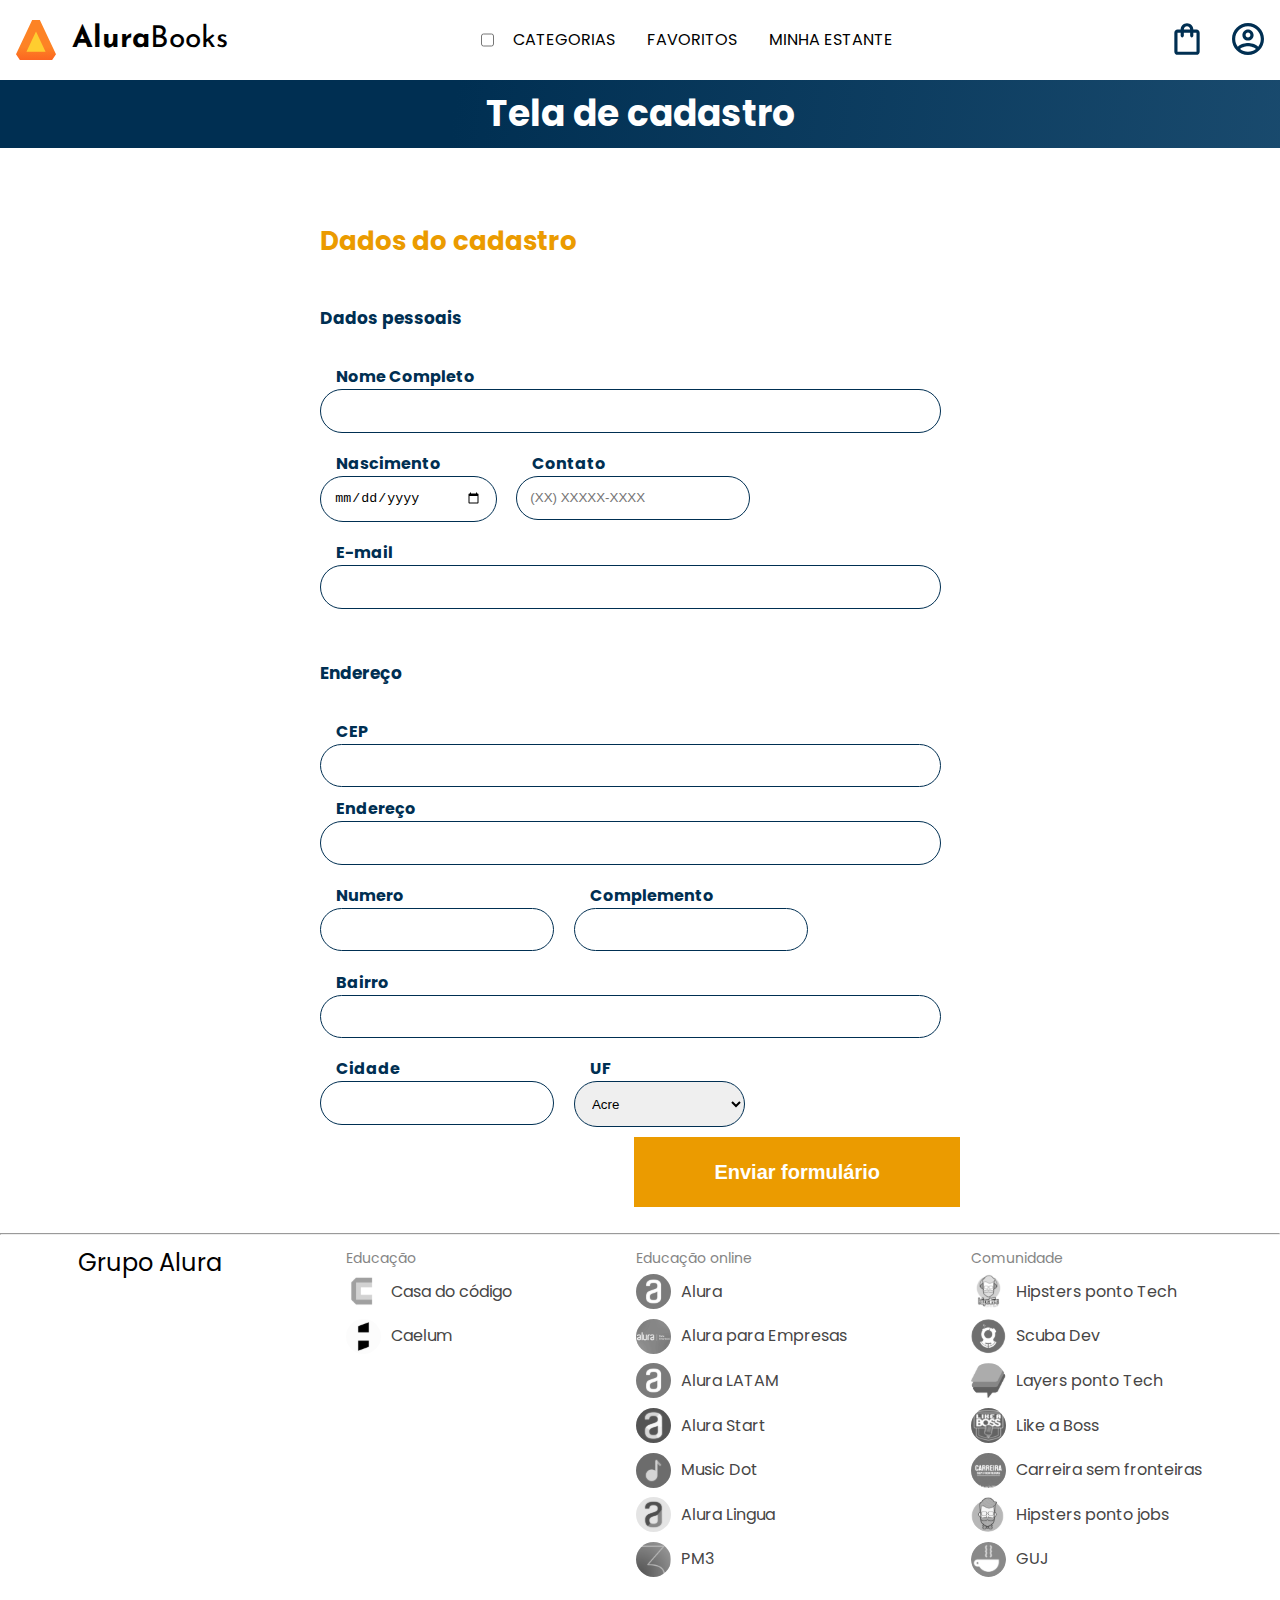
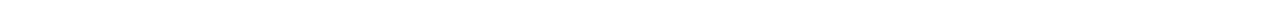
<file: index.html>
<!DOCTYPE html>
<html lang="en">
  <head>
    <meta charset="UTF-8" />
    <meta http-equiv="X-UA-Compatible" content="IE=edge" />
    <meta name="viewport" content="width=device-width, initial-scale=1.0" />
    <link rel="stylesheet" href="./styles/reset.css" />
    <link rel="preconnect" href="https://fonts.googleapis.com" />
    <link rel="preconnect" href="https://fonts.gstatic.com" crossorigin />
    <link
      href="https://fonts.googleapis.com/css2?family=Poppins:wght@300;400;500;700&display=swap"
      rel="stylesheet"
    />
    <link
      rel="stylesheet"
      href="https://unpkg.com/swiper@8/swiper-bundle.min.css"
    />
    <link
      href="https://fonts.googleapis.com/css2?family=Josefin+Sans:wght@400;700&display=swap"
      rel="stylesheet"
    />
    <link rel="stylesheet" href="./styles/styles.css" />
    <title>Formulário de cadastro</title>
  </head>

  <body>
    <header class="header">
      <div class="container">
        <input type="checkbox" id="menu" class="container__botao" />
        <label for="menu" class="container__rotulo">
          <span class="header__menu-hamburguer container__imagem"></span>
        </label>
        <ul class="lista-menu">
          <li class="lista-menu__titulo">Categorias</li>
          <li class="lista-menu__item">
            <a href="#" class="lista-menu__link">Programação</a>
          </li>
          <li class="lista-menu__item">
            <a href="#" class="lista-menu__link">Front-end</a>
          </li>
          <li class="lista-menu__item">
            <a href="#" class="lista-menu__link">Infraestrutura</a>
          </li>
          <li class="lista-menu__item">
            <a href="#" class="lista-menu__link">Business</a>
          </li>
          <li class="lista-menu__item">
            <a href="#" class="lista-menu__link">Design & UX</a>
          </li>
        </ul>
        <img
          src="img/Logo.svg"
          alt="Logo da Alurabooks"
          class="container__imagem"
        />
        <h1 class="container__titulo">
          <b class="container__titulo--negrito">Alura</b>Books
        </h1>
      </div>

      <ul class="opcoes">
        <input type="checkbox" id="opcoes-menu" class="opcoes__botao" />
        <li class="opcoes__item">
          <a href="#" class="opcoes__link">Categorias</a>
        </li>
        <li class="opcoes__item">
          <a href="#" class="opcoes__link">Favoritos</a>
        </li>
        <li class="opcoes__item">
          <a href="#" class="opcoes__link">Minha estante</a>
        </li>
      </ul>

      <div class="container">
        <a href="#"
          ><img
            src="img/Favoritos.svg"
            alt="Meus favoritos"
            class="container__imagem container__imagem-transparente"
        /></a>
        <a href="#" class="container__link">
          <img
            src="img/Compras.svg"
            alt="Carrinhos de compras"
            class="container__imagem"
          />
          <p class="container__texto">Minha sacola</p>
        </a>
        <a href="#" class="container__link">
          <img
            src="img/Usuario.svg"
            alt="Meu perfil"
            class="container__imagem"
          />
          <p class="container__texto">Meu perfil</p>
        </a>
      </div>
    </header>

    <section class="banner">
      <h2 class="banner__titulo">Tela de cadastro</h2>
    </section>

    <main class="principal">
      <h2 class="principal__titulo">Dados do cadastro</h2>

      <form
        class="principal__formulario"
        id="formulario"
        target="_blank"
        onsubmit="location.replace('./cadastro-finalizado.html')"
      >
        <h3 class="principal__subtitulo">Dados pessoais</h3>
        <div class="formulario__campo">
          <label class="campo__etiqueta" for="nome">Nome Completo</label>
          <input name="nome" id="nome" class="campo__escrita" required />
        </div>
        <div class="formulario__dupla">
          <div class="formulario__campo">
            <label class="campo__etiqueta" for="nascimento">Nascimento</label>
            <input
              name="nascimento"
              id="nascimento"
              type="date"
              class="campo__escrita"
              required
            />
          </div>
          <div class="formulario__campo">
            <label class="campo__etiqueta" for="telefone">Contato</label>
            <input
              name="telefone"
              id="telefone"
              type="tel"
              placeholder="(XX) XXXXX-XXXX"
              class="campo__escrita"
              required
            />
          </div>
        </div>
        <div class="formulario__campo">
          <label class="campo__etiqueta" for="email">E-mail</label>
          <input
            name="email"
            id="email"
            type="email"
            class="campo__escrita"
            required
          />
        </div>

        <h3 class="principal__subtitulo">Endereço</h3>

        <div class="formulario__campo">
          <label class="campo__etiqueta" for="cep">CEP</label>
          <input name="cep" id="cep" class="campo__escrita" required />
          <div id="erro"></div>
        </div>

        <div class="formulario__campo">
          <label class="campo__etiqueta" for="endereco">Endereço</label>
          <input
            name="endereco"
            id="endereco"
            class="campo__escrita"
            required
          />
        </div>
        <div class="formulario__dupla">
          <div class="formulario__campo">
            <label class="campo__etiqueta" for="numero">Numero</label>
            <input name="numero" id="numero" class="campo__escrita" required />
          </div>
          <div class="formulario__campo">
            <label class="campo__etiqueta" for="complemento">Complemento</label>
            <input name="complemento" id="complemento" class="campo__escrita" />
          </div>
        </div>
        <div class="formulario__campo">
          <label class="campo__etiqueta" for="bairro">Bairro</label>
          <input name="bairro" id="bairro" class="campo__escrita" required />
        </div>
        <div class="formulario__dupla">
          <div class="formulario__campo">
            <label class="campo__etiqueta" for="cidade">Cidade</label>
            <input name="cidade" id="cidade" class="campo__escrita" required />
          </div>

          <div class="formulario__campo">
            <label class="campo__etiqueta" for="estado">UF</label>
            <select id="estado" name="estado" class="campo__escrita">
              <option value="AC">Acre</option>
              <option value="AL">Alagoas</option>
              <option value="AP">Amapá</option>
              <option value="AM">Amazonas</option>
              <option value="BA">Bahia</option>
              <option value="CE">Ceará</option>
              <option value="DF">Distrito Federal</option>
              <option value="ES">Espírito Santo</option>
              <option value="GO">Goiás</option>
              <option value="MA">Maranhão</option>
              <option value="MT">Mato Grosso</option>
              <option value="MS">Mato Grosso do Sul</option>
              <option value="MG">Minas Gerais</option>
              <option value="PA">Pará</option>
              <option value="PB">Paraíba</option>
              <option value="PR">Paraná</option>
              <option value="PE">Pernambuco</option>
              <option value="PI">Piauí</option>
              <option value="RJ">Rio de Janeiro</option>
              <option value="RN">Rio Grande do Norte</option>
              <option value="RS">Rio Grande do Sul</option>
              <option value="RO">Rondônia</option>
              <option value="RR">Roraima</option>
              <option value="SC">Santa Catarina</option>
              <option value="SP">São Paulo</option>
              <option value="SE">Sergipe</option>
              <option value="TO">Tocantins</option>
              <option value="EX">Estrangeiro</option>
            </select>
          </div>
        </div>

        <input
          type="submit"
          value="Enviar formulário"
          class="formulario__botao"
          id="enviar"
        />
      </form>
    </main>

    <hr />
    <footer class="footer">
      <h2 class="footer__titulo">Grupo Alura</h2>
      <ul class="lista-footer">
        <li class="lista-footer__titulo">Educação</li>
        <li class="lista-footer__item">
          <img src="img/CasaDoCodigo.svg" alt="Logo da casa do código" />
          <a href="https://www.casadocodigo.com.br/" class="lista-footer__link"
            >Casa do código</a
          >
        </li>
        <li class="lista-footer__item">
          <img src="img/Caelum.svg" alt="Logo da caelum" />
          <a href="https://caelum.com.br/" class="lista-footer__link">Caelum</a>
        </li>
      </ul>

      <ul class="lista-footer">
        <li class="lista-footer__titulo">Educação online</li>
        <li class="lista-footer__item">
          <img src="img/Alura.svg" alt="Logo da Alura" />
          <a href="https://www.alura.com.br/" class="lista-footer__link"
            >Alura</a
          >
        </li>
        <li class="lista-footer__item">
          <img src="img/AluraEmpresas.svg" alt="Logo da Alura para Empresas" />
          <a href="https://www.alura.com.br/empresas" class="lista-footer__link"
            >Alura para Empresas</a
          >
        </li>
        <li class="lista-footer__item">
          <img src="img/AluraLATAM.svg" alt="Logo da Alura Latam" />
          <a href="https://www.aluracursos.com/" class="lista-footer__link"
            >Alura LATAM</a
          >
        </li>
        <li class="lista-footer__item">
          <img src="img/AluraStart.svg" alt="Logo da Alura START" />
          <a href="https://www.alurastart.com.br/" class="lista-footer__link"
            >Alura Start</a
          >
        </li>
        <li class="lista-footer__item">
          <img src="img/MusicDot.svg" alt="Logo da Music Dot" />
          <a href="https://www.musicdot.com.br/" class="lista-footer__link"
            >Music Dot</a
          >
        </li>
        <li class="lista-footer__item">
          <img src="img/AluraLingua.svg" alt="Logo da Alura Lingua" />
          <a href="https://www.aluralingua.com.br/" class="lista-footer__link"
            >Alura Lingua</a
          >
        </li>
        <li class="lista-footer__item">
          <img src="img/PM3.svg" alt="Logo da PM3" />
          <a href="https://www.cursospm3.com.br/" class="lista-footer__link"
            >PM3</a
          >
        </li>
      </ul>

      <ul class="lista-footer">
        <li class="lista-footer__titulo">Comunidade</li>
        <li class="lista-footer__item">
          <img src="img/HipstersTech.svg" alt="Logo do Hipsters ponto Tech" />
          <a href="https://hipsters.tech/" class="lista-footer__link"
            >Hipsters ponto Tech</a
          >
        </li>
        <li class="lista-footer__item">
          <img src="img/ScubaDev.svg" alt="Logo do Scuba Dev" />
          <a href="https://scuba.dev.br/" class="lista-footer__link"
            >Scuba Dev</a
          >
        </li>
        <li class="lista-footer__item">
          <img src="img/LayersTech.svg" alt="Logo do Layers ponto Tech" />
          <a href="https://layerspontotech.com.br/" class="lista-footer__link"
            >Layers ponto Tech</a
          >
        </li>
        <li class="lista-footer__item">
          <img src="img/LikeABoss.svg" alt="Logo do Like a Boss" />
          <a href="https://likeaboss.com.br/" class="lista-footer__link"
            >Like a Boss</a
          >
        </li>
        <li class="lista-footer__item">
          <img
            src="img/CarreiraSemFronteira.svg"
            alt="Logo do Carreira sem fronteiras"
          />
          <a
            href="https://www.carreirasemfronteiras.com.br/"
            class="lista-footer__link"
            >Carreira sem fronteiras</a
          >
        </li>
        <li class="lista-footer__item">
          <img src="img/HipstersJobs.svg" alt="Logo do Hipsters ponto jobs" />
          <a href="https://hipsters.jobs/" class="lista-footer__link"
            >Hipsters ponto jobs</a
          >
        </li>
        <li class="lista-footer__item">
          <img src="img/GUJ.svg" alt="Logo do GUJ" />
          <a href="https://www.guj.com.br/" class="lista-footer__link">GUJ</a>
        </li>
      </ul>
    </footer>

    <script src="script.js"></script>
  </body>
</html>
</file>
<file: styles/styles.css>
@import url("header.css");
@import url("banner.css");
@import url("formulario.css");
@import url("footer.css");
@import url("cadastro.css");

:root {
    --cor-de-fundo: #EBECEE;
    --branco: #FFFFFF;
    --laranja: #EB9B00;
    --azul-degrade: linear-gradient(97.54deg, #002F52 35.49%, #326589 165.37%);
    --fonte-principal: "Poppins";
    --azul: #002F52;
    --fonte-secundario: "Josefin Sans";
    --preto: #000000;
    --cinza: #474646;
    --cinza-claro: #858585;
    --vermelho: #D94937;
}

body {
    background-color: var(--branco);
    font-family: var(--fonte-principal);
    font-size: 16px;
    font-weight: 400;
}
</file>
